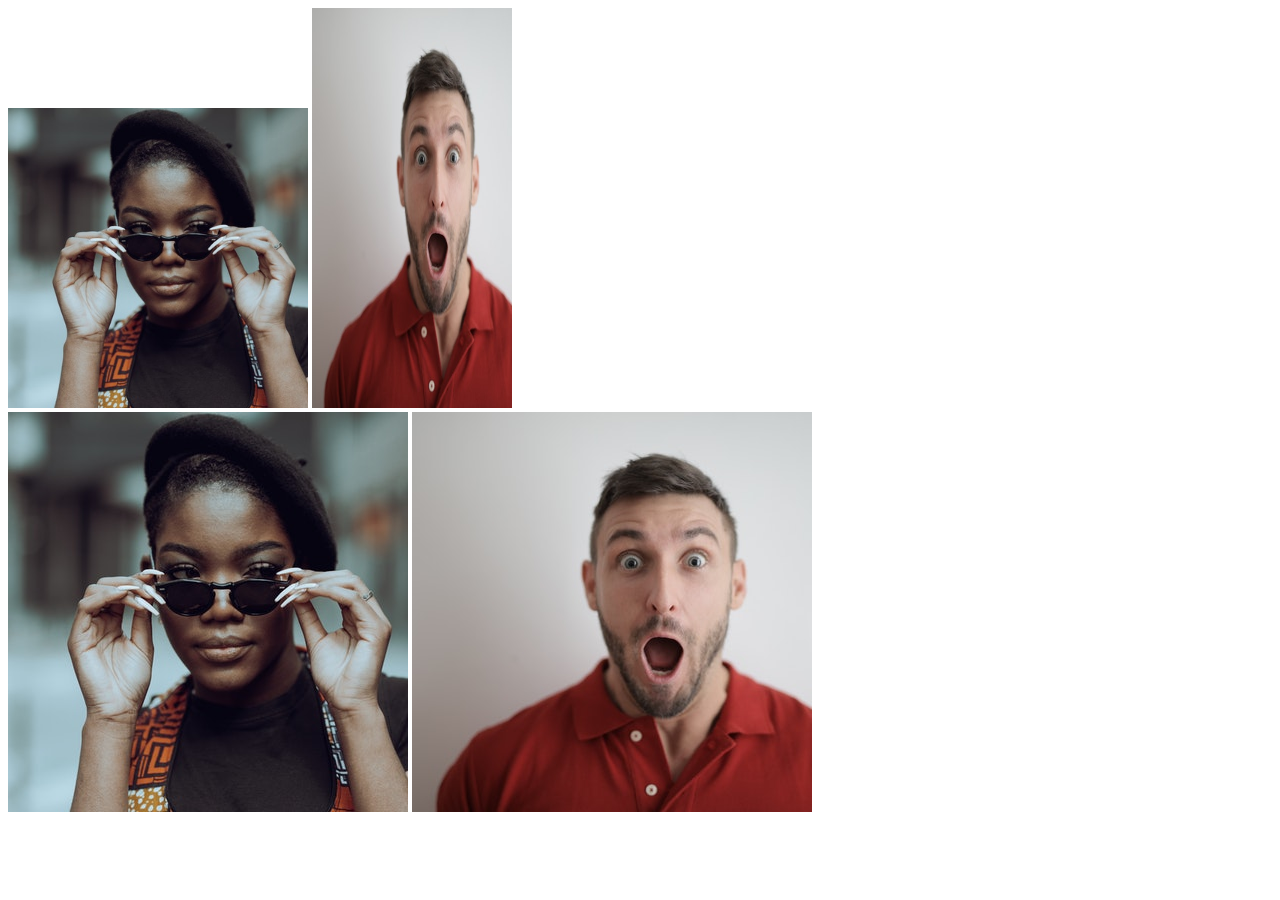
<file: 04/index.html>
<!DOCTYPE html>
<html lang="en">
  <head>
    <meta charset="UTF-8">
    <meta http-equiv="X-UA-Compatible" content="IE=edge">
    <meta name="viewport" content="width=device-width, initial-scale=1.0">
    <title>Chaining Selectors</title>
    <link rel="stylesheet" href="style.css">
  </head>
  <body>
    <!-- Check image source path. Review Foundations lesson - Links and Images -->
    <!-- Use the classes BELOW this line -->
    <div>
      <img class="avatar proportioned" src="images/woman.jpeg" alt="Woman with glasses">
      <img class="avatar distorted" src="images/man.jpeg" alt="Man with surprised expression">
    </div>
    <!-- Use the classes ABOVE this line -->
    <div>
      <img class="original proportioned" src="images/woman.jpeg" alt="Woman with glasses">
      <img class="original distorted" src="images/man.jpeg" alt="Man with surprised expression">
    </div>
  </body>
</html>
</file>
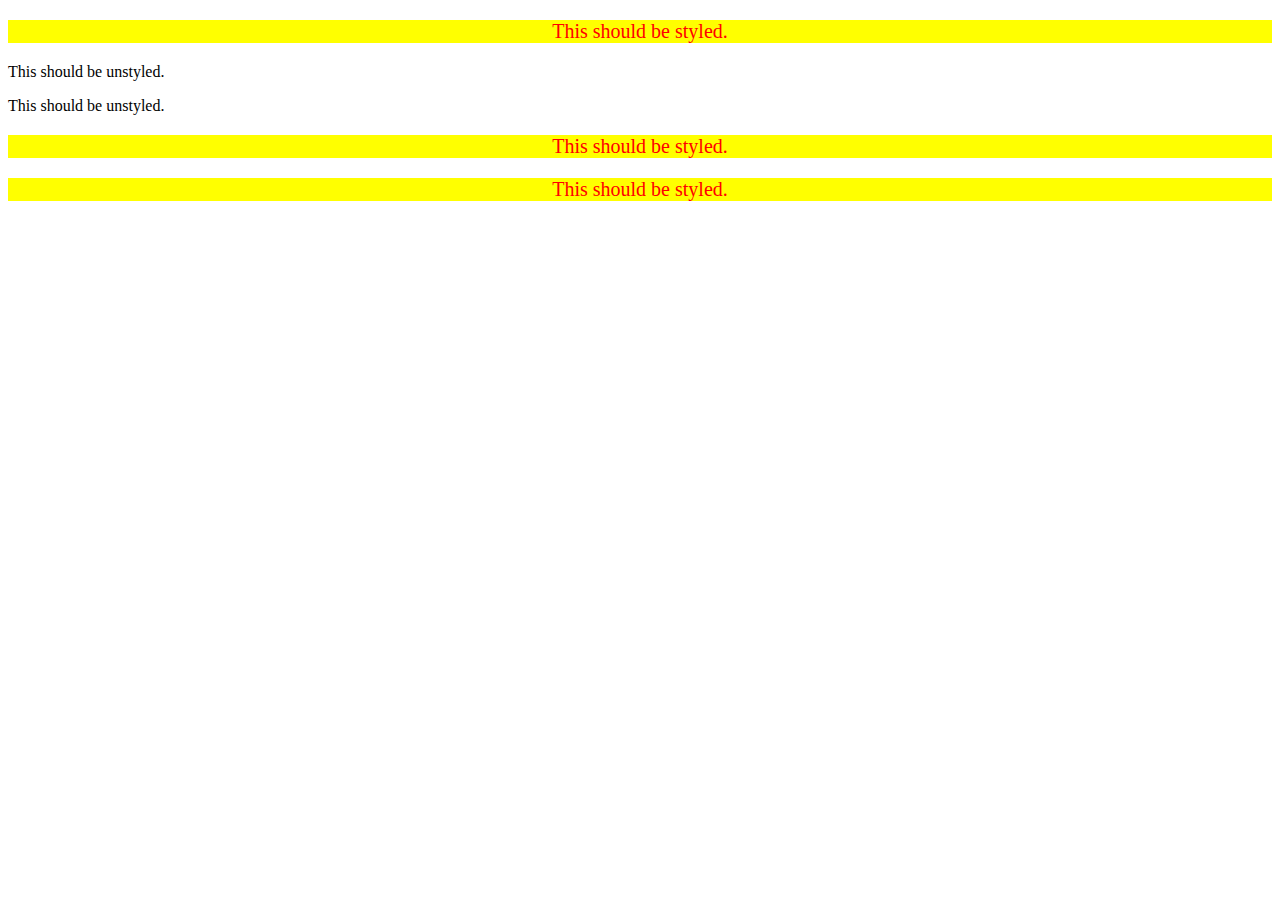
<file: 05/index.html>
<!DOCTYPE html>
<html lang="en">
  <head>
    <meta charset="UTF-8">
    <meta http-equiv="X-UA-Compatible" content="IE=edge">
    <meta name="viewport" content="width=device-width, initial-scale=1.0">
    <title>Descendant Combinator</title>
    <link rel="stylesheet" href="style.css">
  </head>
  <body>
    <div class="container">
      <p class="text">This should be styled.</p>
    </div>
    <p class="text">This should be unstyled.</p>
    <p class="text">This should be unstyled.</p>
    <div class="container">
      <p class="text">This should be styled.</p>
      <p class="text">This should be styled.</p>
    </div>
  </body>
</html>
</file>
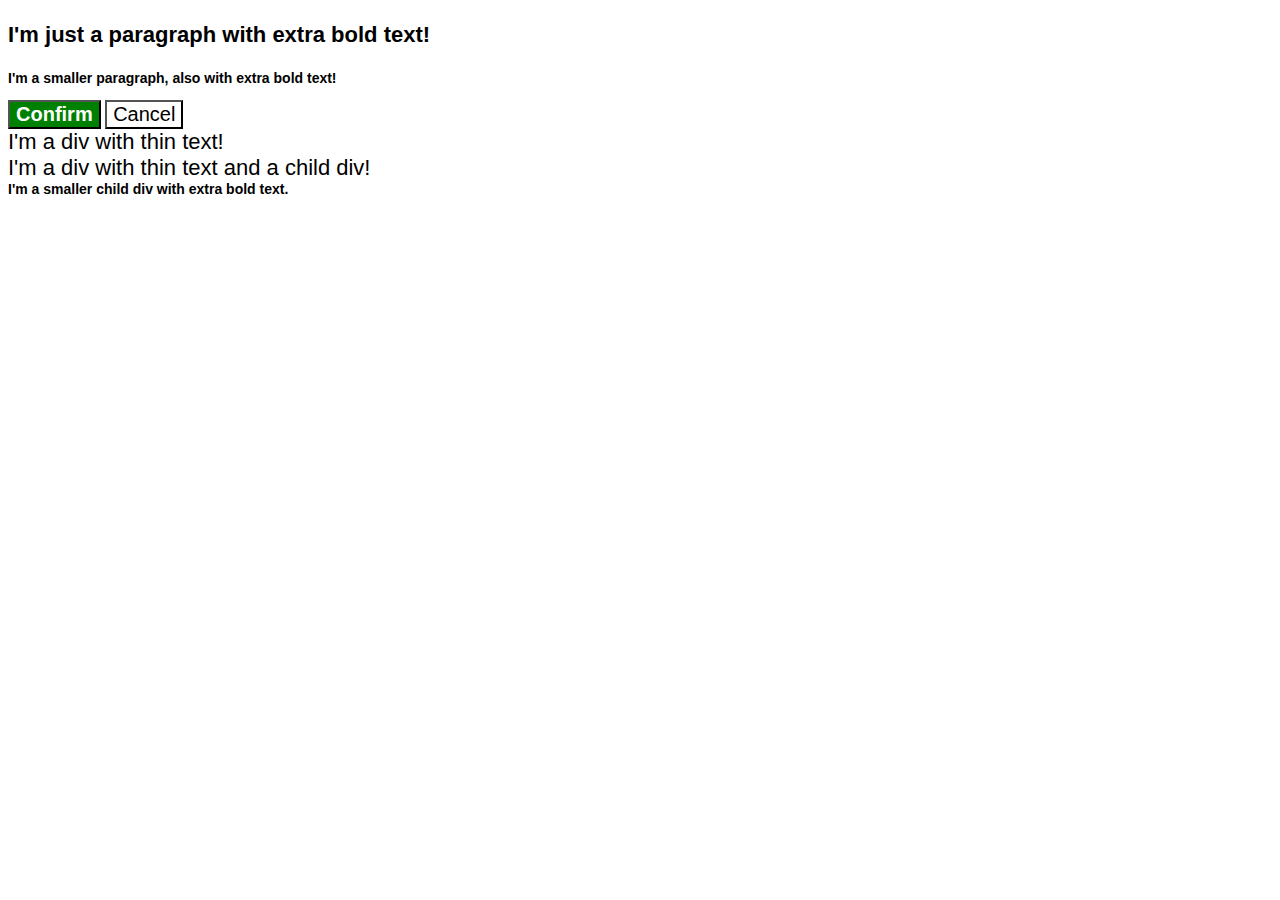
<file: 06/index.html>
<!DOCTYPE html>
<html lang="en">
  <head>
    <meta charset="UTF-8">
    <meta http-equiv="X-UA-Compatible" content="IE=edge">
    <meta name="viewport" content="width=device-width, initial-scale=1.0">
    <title>Fix the Cascade</title>
    <link rel="stylesheet" href="style.css">
  </head>
  <body>
    <p class="para">I'm just a paragraph with extra bold text!</p>
    <p class="para" id="small-para">I'm a smaller paragraph, also with extra bold text!</p>

    <button id="confirm-button" class="button confirm">Confirm</button>
    <button id="cancel-button" class="button cancel">Cancel</button>

    <div class="text">I'm a div with thin text!</div>
    <div class="text">I'm a div with thin text and a child div!
      <div class="text child">I'm a smaller child div with extra bold text.</div>
    </div>
  </body>
</html>
</file>
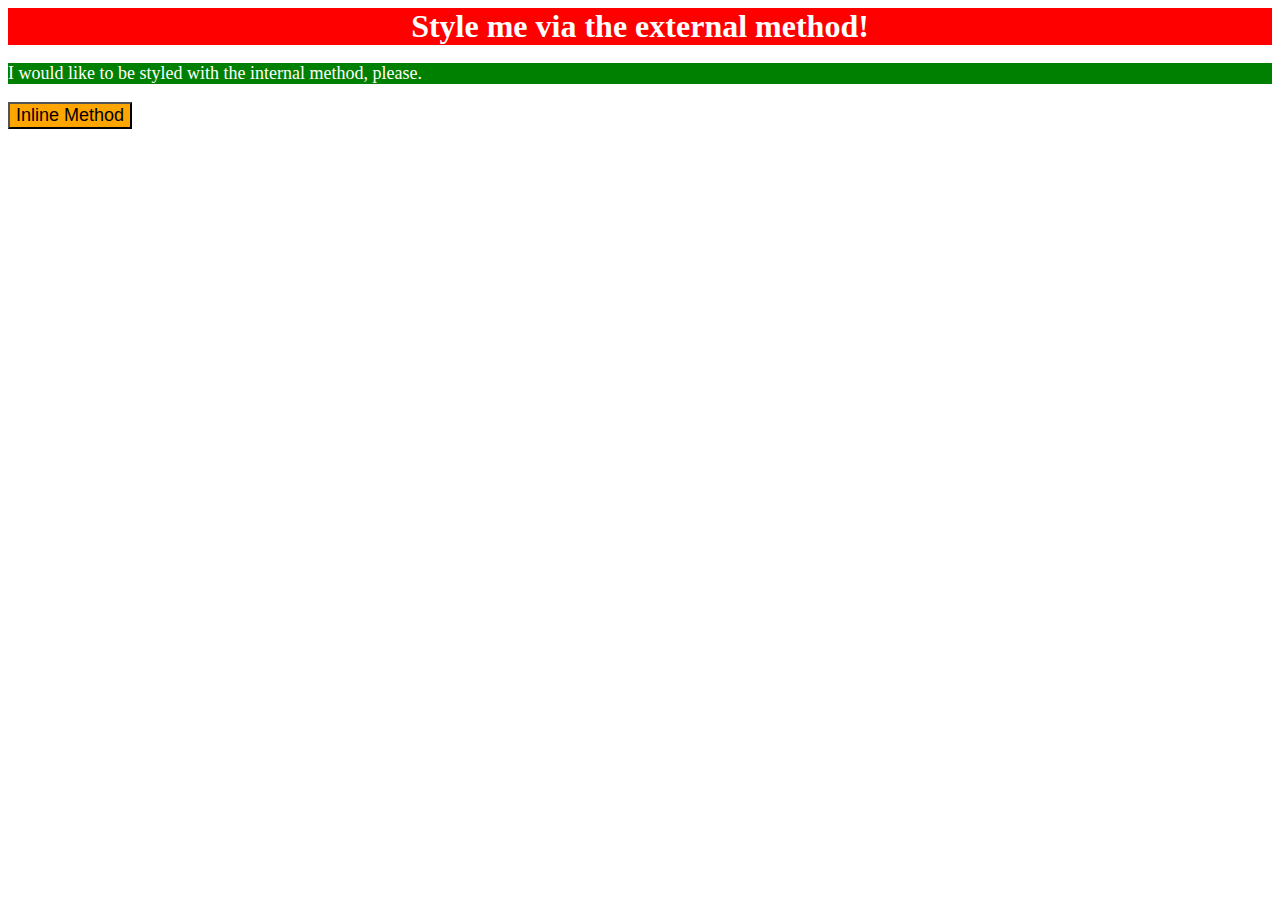
<file: 01/file.html>
<!DOCTYPE html>
<html lang="en">
    <head>
        <meta charset="UTF-8">
        <title>CSS excercise 01, methods for adding CSS</title>
        <link rel="stylesheet" href="style.css">

        <style>
            p {
                background-color: green;
                color: white;
                font-size: 18px;
            }
        </style>
    </head>

    <body>
<div>Style me via the external method!</div>
<p>I would like to be styled with the internal method, please.</p>
<button style="background-color: orange; font-size: 18px;">Inline Method</button>
    </body>
</html>
</file>
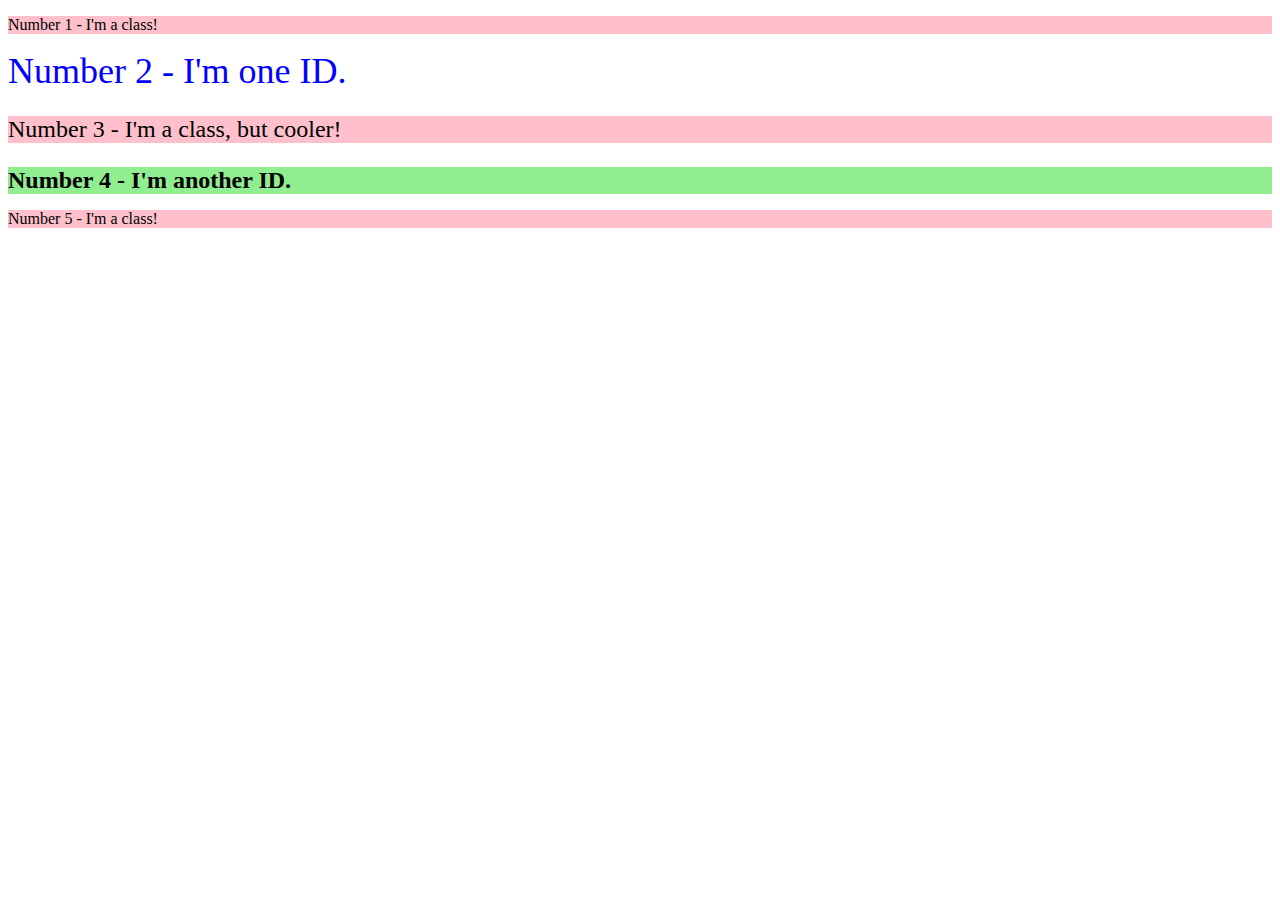
<file: 02/02.html>
<!DOCTYPE html>
<html lang="en">
    <head>
        <meta charset="UTF-8">
        <title></title>
        <link rel="stylesheet" href="style.css">
    </head>

    <body>
     <p class="odd">Number 1 - I'm a class!</p> 
     <div id="two">Number 2 - I'm one ID.</div>
     <p class="odd size"> Number 3 - I'm a class, but cooler!</p> 
     <div id="four" class="size">Number 4 - I'm another ID.</div>
     <p class="odd">Number 5 - I'm a class!</p>
    </body>
</html>
</file>
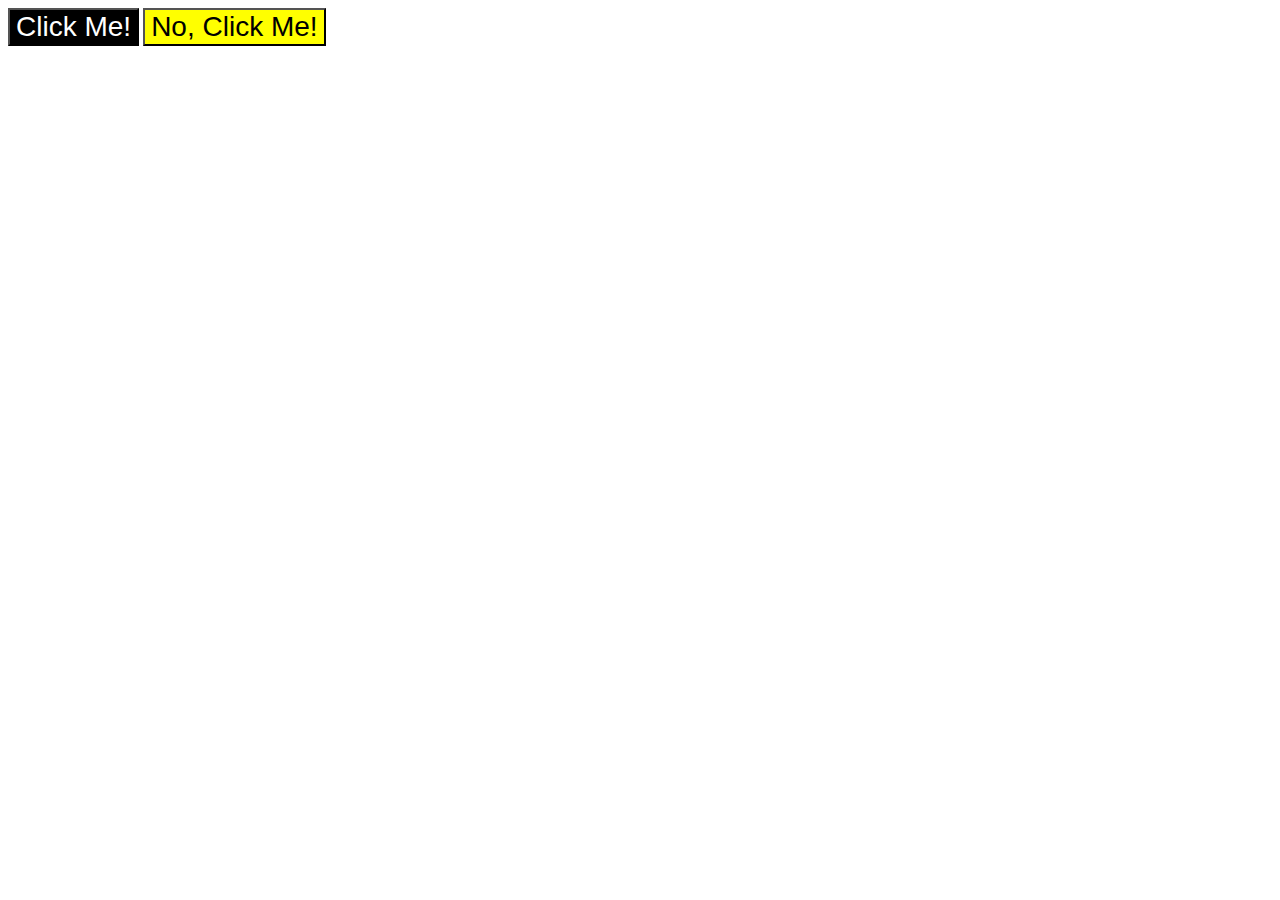
<file: 03/03.html>
<!DOCTYPE html>
<html lang="en">
    <head>
        <meta charset="UTF-8">
        <title></title>
        <link rel="stylesheet" href="style.css">
    </head>

    <body>
       <button class="one">Click Me! </button>
       <button class="two">No, Click Me! </button>
    </body>
</html>
</file>
<file: 04/style.css>
.avatar.proportioned {
    width: 300px;
    height: auto;
  
}

.avatar.distorted {
    width: 200px;
    height: 400px;
}
</file>
<file: 05/style.css>
.container .text {
    background-color: yellow;
    color: red;
    font-size: 20px;
    text-align: center;
}
</file>
<file: 06/style.css>
body {
    font-family: Arial, Helvetica, sans-serif;
  }
  
  .para,
  .small-para {
    color: hsl(0, 0%, 0%);
    font-weight: 800;
  }
  
  #small-para {
    font-size: 14px;
    font-weight: 800;
  }
  
  .para {
    font-size: 22px;
  }
  
  #confirm-button {
    background: green;
    color: white;
    font-weight: bold;
  } 
  
  .button {
    background-color: rgb(255, 255, 255);
    color: rgb(0, 0, 0);
    font-size: 20px;
  }
  
  .text.child {
    color: rgb(0, 0, 0);
    font-weight: 800;
    font-size: 14px;
  }
  
  div.text {
    color: rgb(0, 0, 0);
    font-size: 22px;
    font-weight: 100;
  }
</file>
<file: 01/style.css>
div {
    color: white;
    background-color: red;
    font-size: 32px;
    font-weight: bold;
    text-align: center;

}
</file>
<file: 02/style.css>
.odd
 {
    background-color: pink;
    font-family: Verdana, Geneva, Tahoma, sans-serif, ;
}

.size {
    font-size: 24px;
}

#two {
    color: blue;
    font-size: 36px;
} 


#four {
    background-color: lightgreen;
    font-size: 24px;
    font-weight: bold;
}
</file>
<file: 03/style.css>
.one,
.two {
    font-size: 28px;
    font-family: helvetica,'Times New Roman', sans-serif
}

.one {
    background-color: black;
    color: white;
}

.two {
    background-color: yellow;
}
</file>
